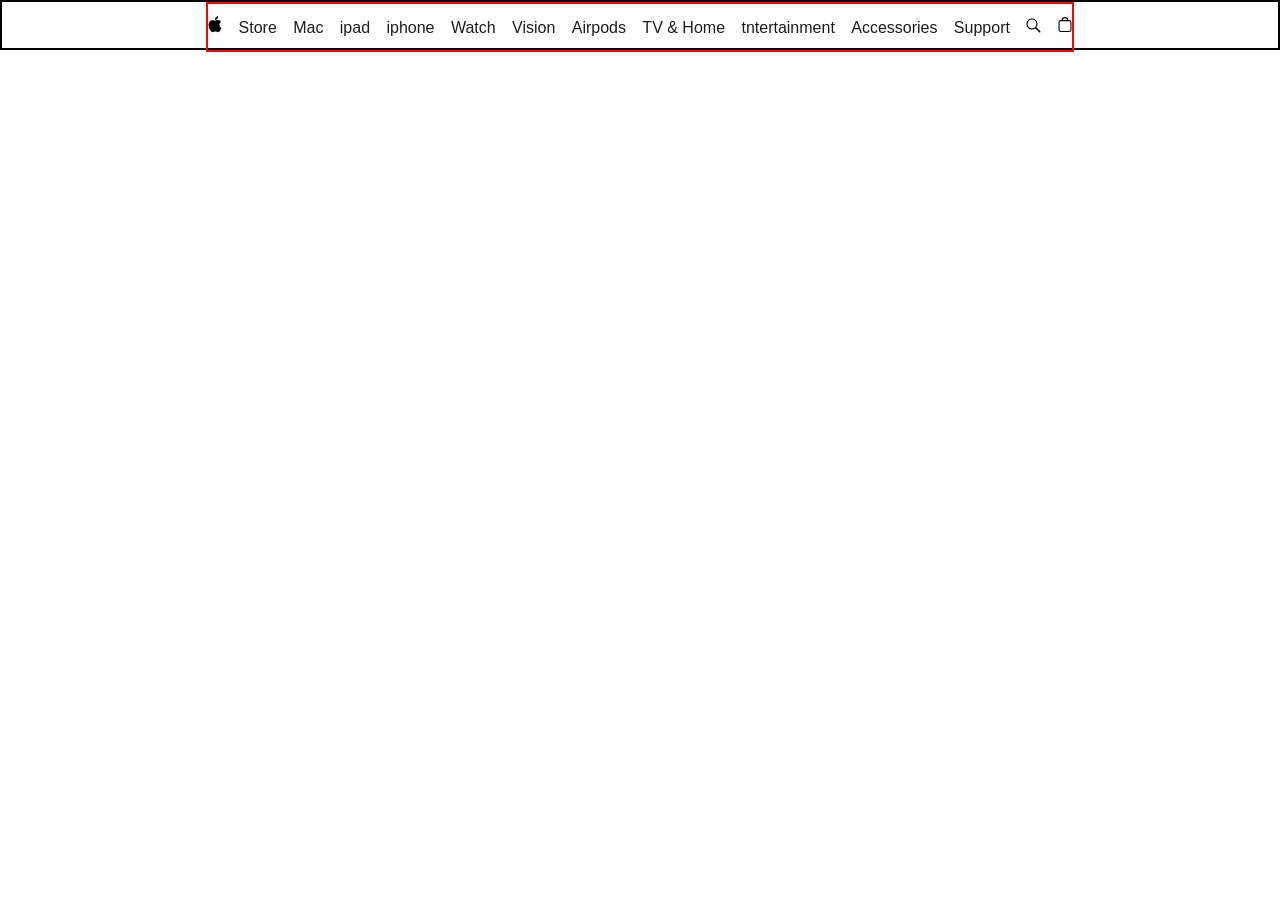
<file: JAVASCRIPT/APPLE WEBPAGE/index.html>
<!DOCTYPE html>
<html lang="en">
<head>
    <meta charset="UTF-8">
    <meta name="viewport" content="width=device-width, initial-scale=1.0">
    <title>Apple</title>
    <link rel="stylesheet" href="./main.css">
</head>
<body>
    <div id="nav"><!-- -->
        <nav id="sub-nav">
            <ol >
                <li><svg height="44" viewBox="0 0 14 44" width="14" xmlns="http://www.w3.org/2000/svg"><path d="m13.0729 17.6825a3.61 3.61 0 0 0 -1.7248 3.0365 3.5132 3.5132 0 0 0 2.1379 3.2223 8.394 8.394 0 0 1 -1.0948 2.2618c-.6816.9812-1.3943 1.9623-2.4787 1.9623s-1.3633-.63-2.613-.63c-1.2187 0-1.6525.6507-2.644.6507s-1.6834-.9089-2.4787-2.0243a9.7842 9.7842 0 0 1 -1.6628-5.2776c0-3.0984 2.014-4.7405 3.9969-4.7405 1.0535 0 1.9314.6919 2.5924.6919.63 0 1.6112-.7333 2.8092-.7333a3.7579 3.7579 0 0 1 3.1604 1.5802zm-3.7284-2.8918a3.5615 3.5615 0 0 0 .8469-2.22 1.5353 1.5353 0 0 0 -.031-.32 3.5686 3.5686 0 0 0 -2.3445 1.2084 3.4629 3.4629 0 0 0 -.8779 2.1585 1.419 1.419 0 0 0 .031.2892 1.19 1.19 0 0 0 .2169.0207 3.0935 3.0935 0 0 0 2.1586-1.1368z"></path></svg></li>
                <li>Store</li>
                <li>Mac</li>
                <li>ipad</li>
                <li>iphone</li>
                <li>Watch</li>
                <li>Vision</li>
                <li>Airpods</li>
                <li>TV & Home</li>
                <li>tntertainment</li>
                <li>Accessories</li>
                <li>Support</li>
                <li><svg xmlns="http://www.w3.org/2000/svg" width="15px" height="44px" viewBox="0 0 15 44"><path d="M14.298,27.202l-3.87-3.87c0.701-0.929,1.122-2.081,1.122-3.332c0-3.06-2.489-5.55-5.55-5.55c-3.06,0-5.55,2.49-5.55,5.55 c0,3.061,2.49,5.55,5.55,5.55c1.251,0,2.403-0.421,3.332-1.122l3.87,3.87c0.151,0.151,0.35,0.228,0.548,0.228 s0.396-0.076,0.548-0.228C14.601,27.995,14.601,27.505,14.298,27.202z M1.55,20c0-2.454,1.997-4.45,4.45-4.45 c2.454,0,4.45,1.997,4.45,4.45S8.454,24.45,6,24.45C3.546,24.45,1.55,22.454,1.55,20z"></path></svg></li>
                <li><svg height="44" viewBox="0 0 14 44" width="14" xmlns="http://www.w3.org/2000/svg"><path d="m11.3535 16.0283h-1.0205a3.4229 3.4229 0 0 0 -3.333-2.9648 3.4229 3.4229 0 0 0 -3.333 2.9648h-1.02a2.1184 2.1184 0 0 0 -2.117 2.1162v7.7155a2.1186 2.1186 0 0 0 2.1162 2.1167h8.707a2.1186 2.1186 0 0 0 2.1168-2.1167v-7.7155a2.1184 2.1184 0 0 0 -2.1165-2.1162zm-4.3535-1.8652a2.3169 2.3169 0 0 1 2.2222 1.8652h-4.4444a2.3169 2.3169 0 0 1 2.2222-1.8652zm5.37 11.6969a1.0182 1.0182 0 0 1 -1.0166 1.0171h-8.7069a1.0182 1.0182 0 0 1 -1.0165-1.0171v-7.7155a1.0178 1.0178 0 0 1 1.0166-1.0166h8.707a1.0178 1.0178 0 0 1 1.0164 1.0166z"></path></svg></li>
            </ol>
        </nav>
    </div>
</body>
</html>
</file>
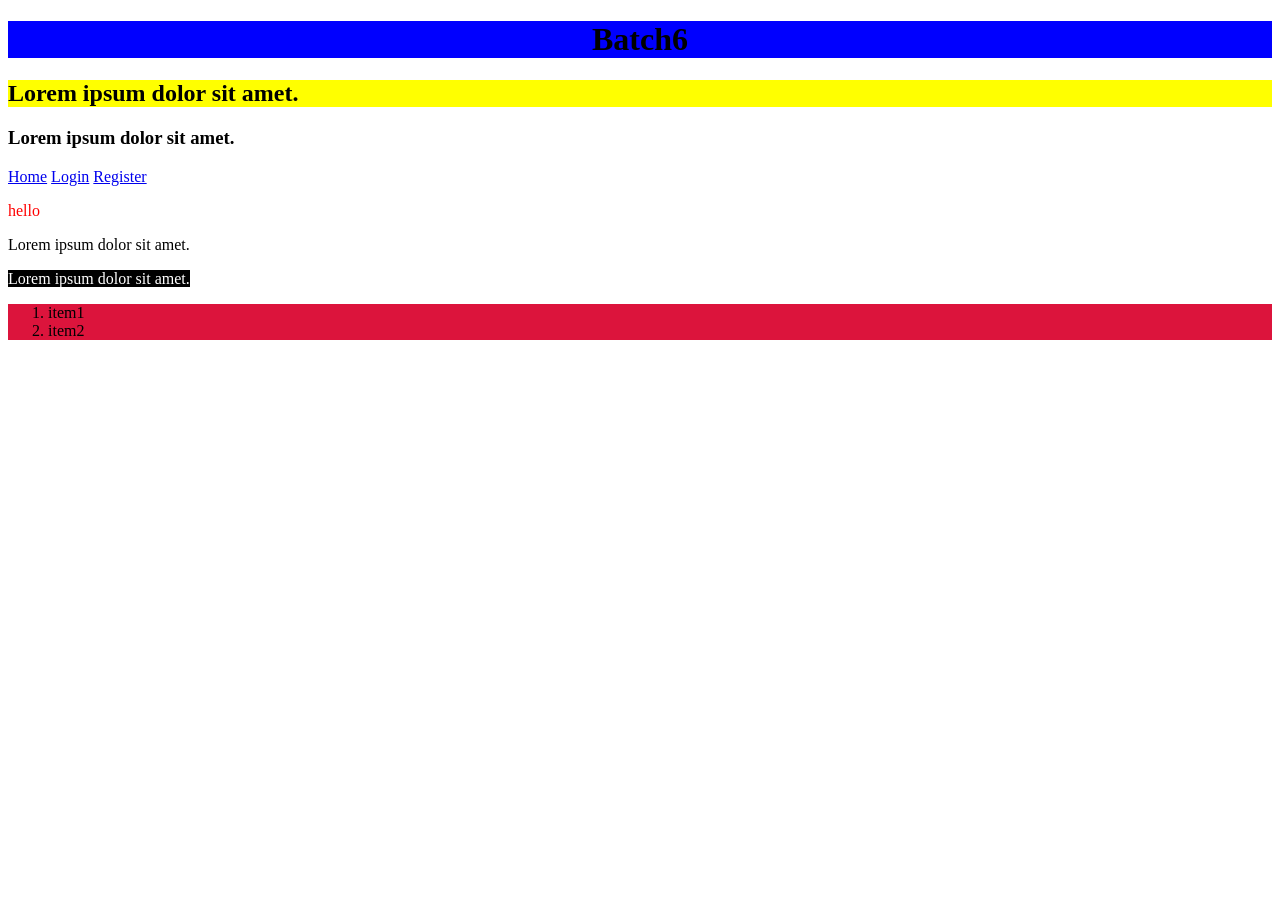
<file: JAVASCRIPT/DAY10 & DAY11/dom.html>
<!DOCTYPE html>
<html lang="en">
<head>
    <meta charset="UTF-8">
    <meta name="viewport" content="width=device-width, initial-scale=1.0">
    <title>Document</title>
    <style>
        .demo:hover{
            background-color: black;
            color: whitesmoke;
        }
    </style>
</head>
<body>
    <h1 id="demo1">Hello world</h1>

    <h2 class="demo2">Lorem ipsum dolor sit amet.</h2>
    <h3 class="demo2" >Lorem ipsum dolor sit amet.</h3>
    
    <a href="">Home</a>
    <a href="">Login</a>
    <a href="">Register</a>

    <p>Lorem ipsum dolor sit amet.</p>
    <p>Lorem ipsum dolor sit amet.</p>

    <span name="demo3">Lorem ipsum dolor sit amet.</span>
    <ol name="demo3">
        <li>item1</li>
        <li>item2</li>
        
    </ol>

    
    <script src="./dom.js"></script>
    <!-- <script async src="./dom.js"></script>//if we use async we can write any where in code otherwise at last -->

</body>
</html>
</file>
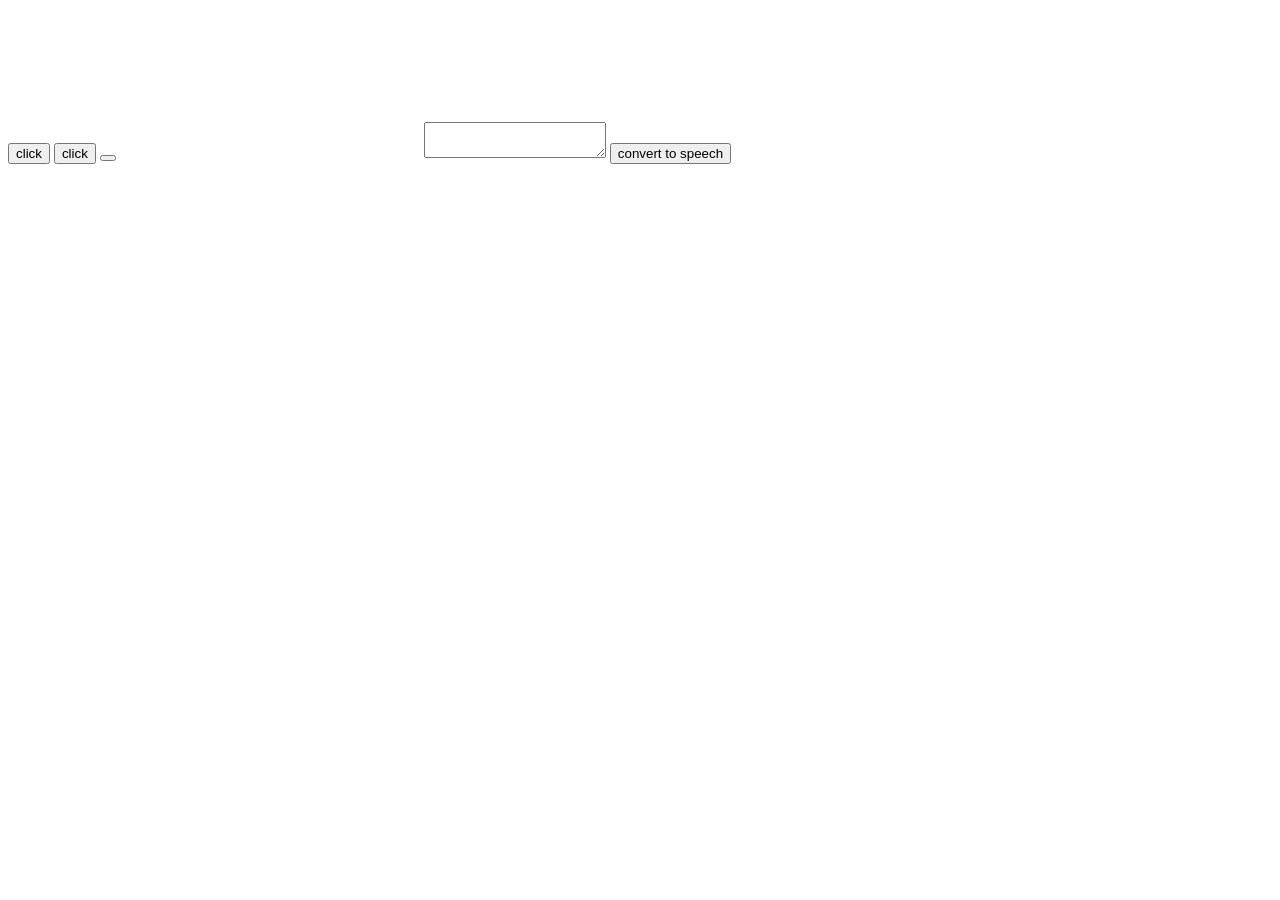
<file: JAVASCRIPT/DAY12/events.html>
<!DOCTYPE html>
<html lang="en">
<head>
    <meta charset="UTF-8">
    <meta name="viewport" content="width=device-width, initial-scale=1.0">
    <title>Document</title>
</head>
<body>
    <script async src="./events.js"></script>
    <button onclick="demo()">click</button>
    <button id="demo1">click</button>
    <button id="demo2"></button>
    <video id="demo5" src=""></video>
    <textarea name="" id="demo3" ></textarea>
    <button id="demo4">convert to speech</button>
</body>
</html>
</file>
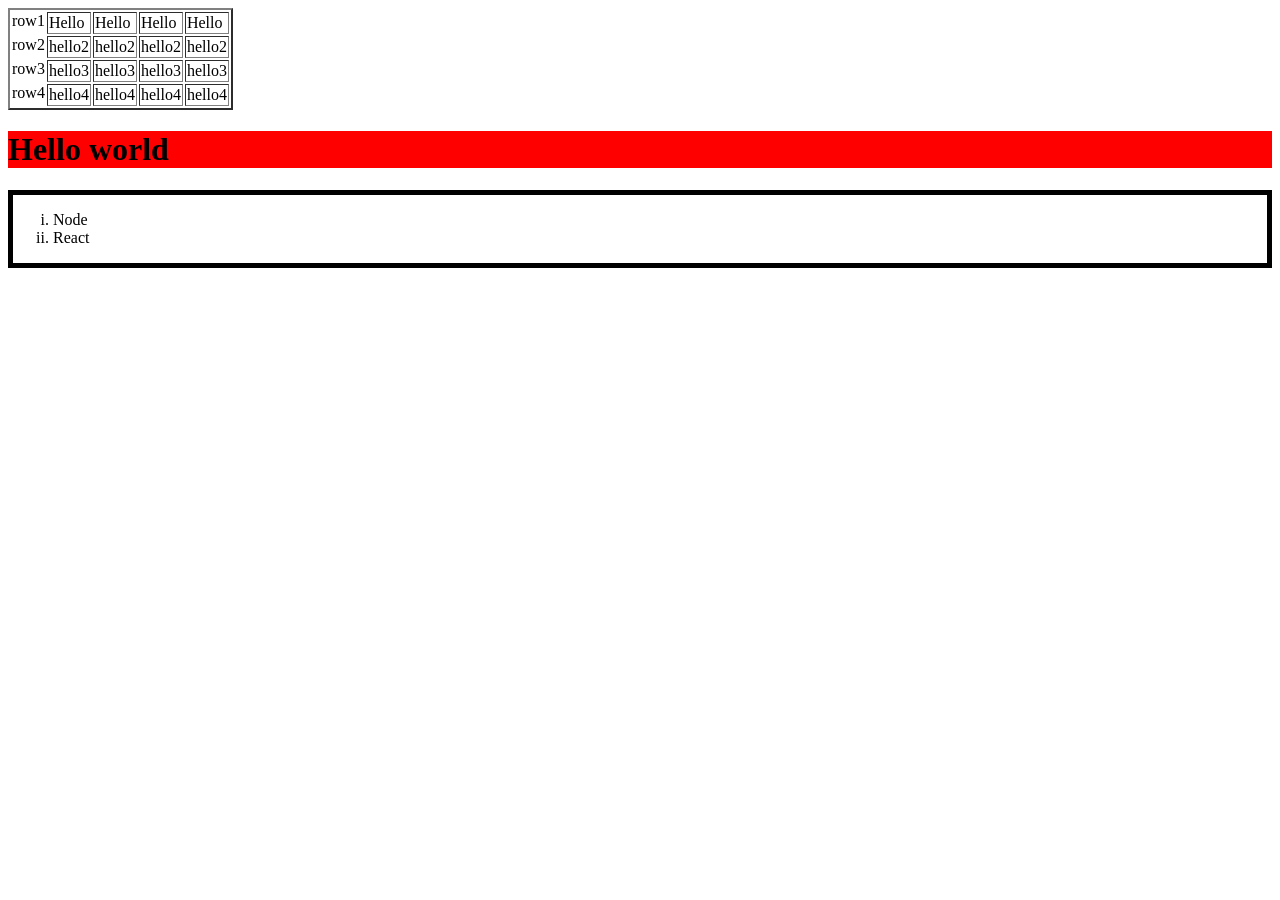
<file: JAVASCRIPT/DAY13 - modification of dom/dommanipulation.html>
<!DOCTYPE html>
<html lang="en">
<head>
    <meta charset="UTF-8">
    <meta name="viewport" content="width=device-width, initial-scale=1.0">
    <title>Document</title>
</head>
<body>
    <script async src="./domtable.js"></script>
    <script async src="./dommanipulation.js"></script>
</body>
</html>
</file>
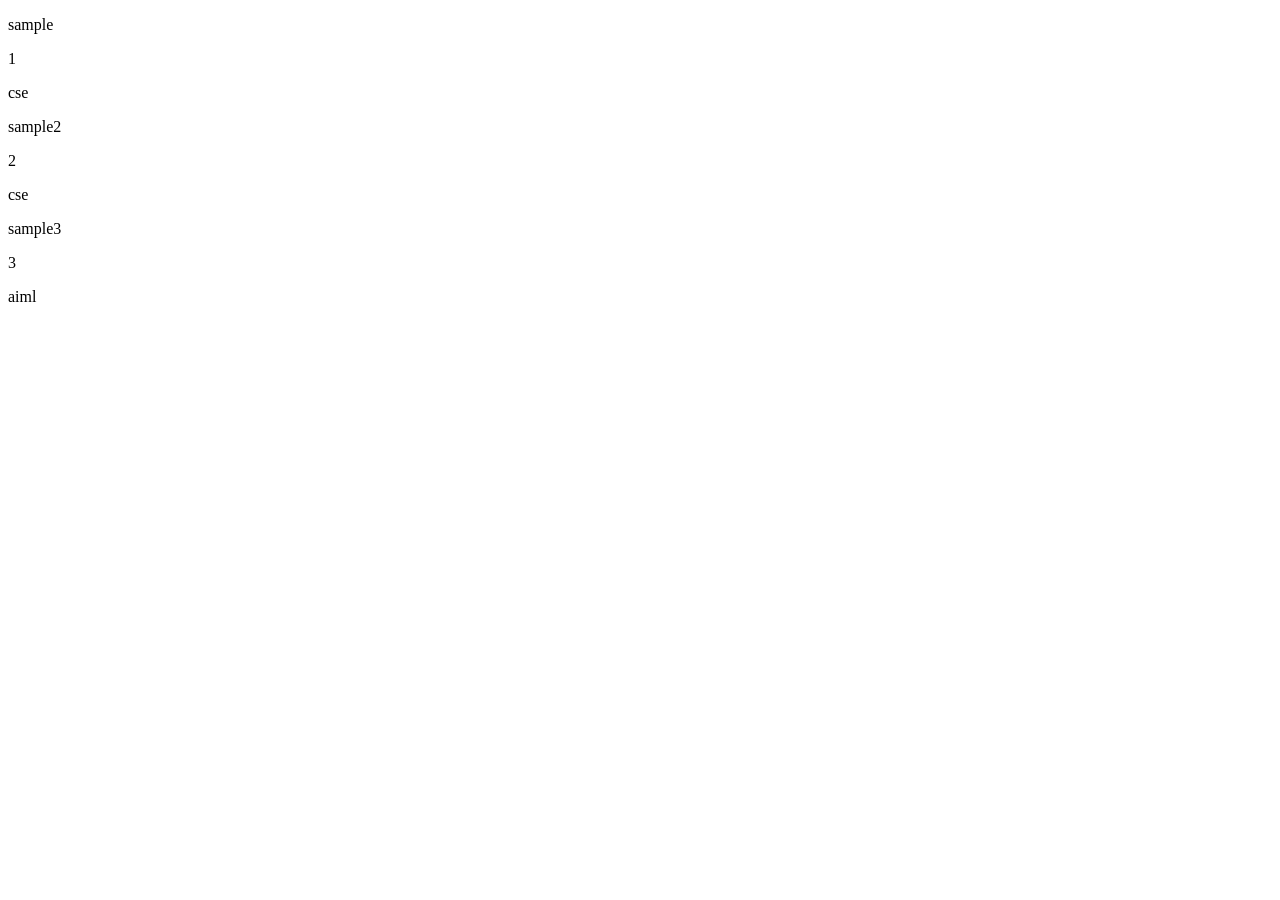
<file: JAVASCRIPT/DAY14/api.html>
<!DOCTYPE html>
<html lang="en">
<head>
    <meta charset="UTF-8">
    <meta name="viewport" content="width=device-width, initial-scale=1.0">
    <title>Document</title>
</head>
<body>
    <script async src="./api.js"></script>
</body>
</html>
</file>
<file: JAVASCRIPT/APPLE WEBPAGE/main.css>
*{
    margin: 0%;
    padding: 0%;
    box-sizing: border-box;
    font-family: "SF Pro Text", "SF Pro Icons", "Helvetica Neue", Helvetica, Arial,sans-serif;
    /* by default we will have some border and argin so taken as 0%  and for font to to web page and click inspect and click body go to styles and search and copy font family*/

}
#nav{
    border: 2px solid;
    height: 50px;
    
    
}
#sub-nav{
    border: 2px solid red;
    height: inherit;
    width: 68%;
    margin: auto;
}
#sub-nav ol{
    list-style: none;
    display: flex;
    justify-content: space-between;
    align-items: center;
    color: #1d1d1f;
}
</file>
